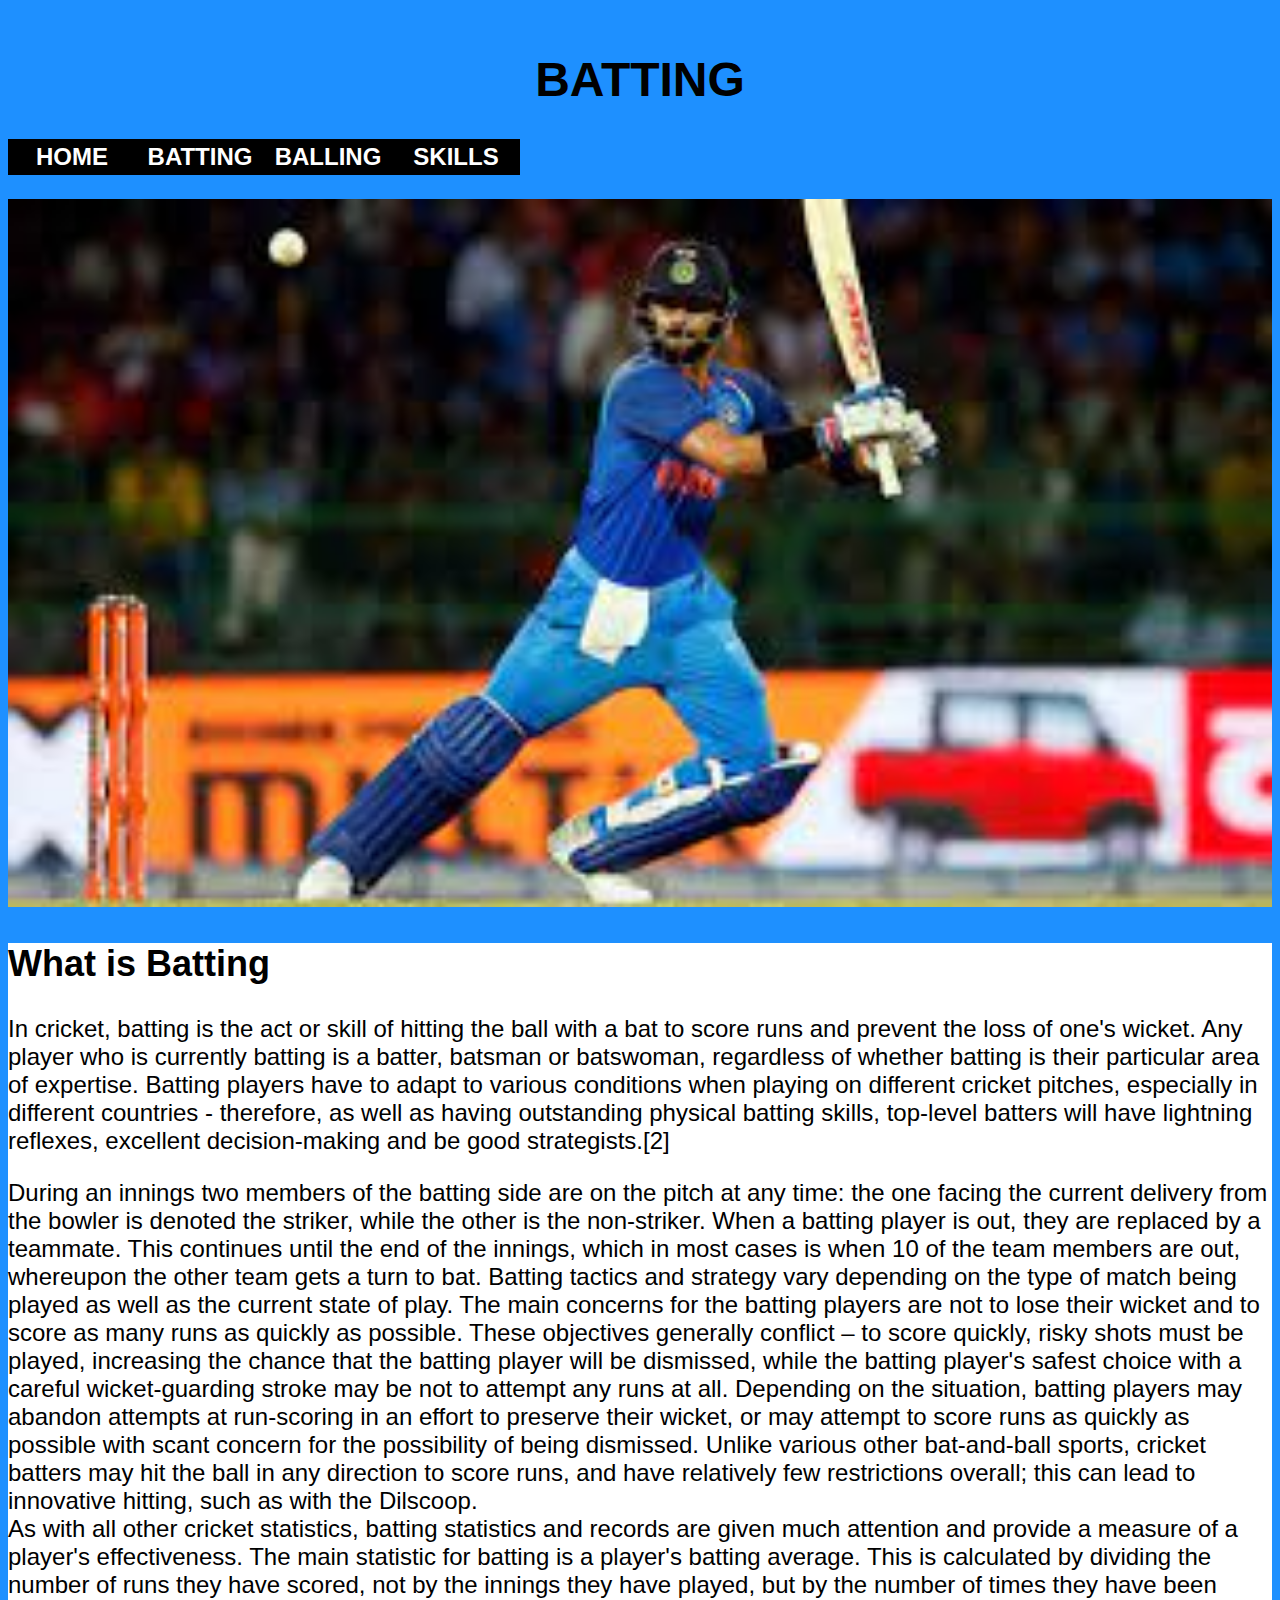
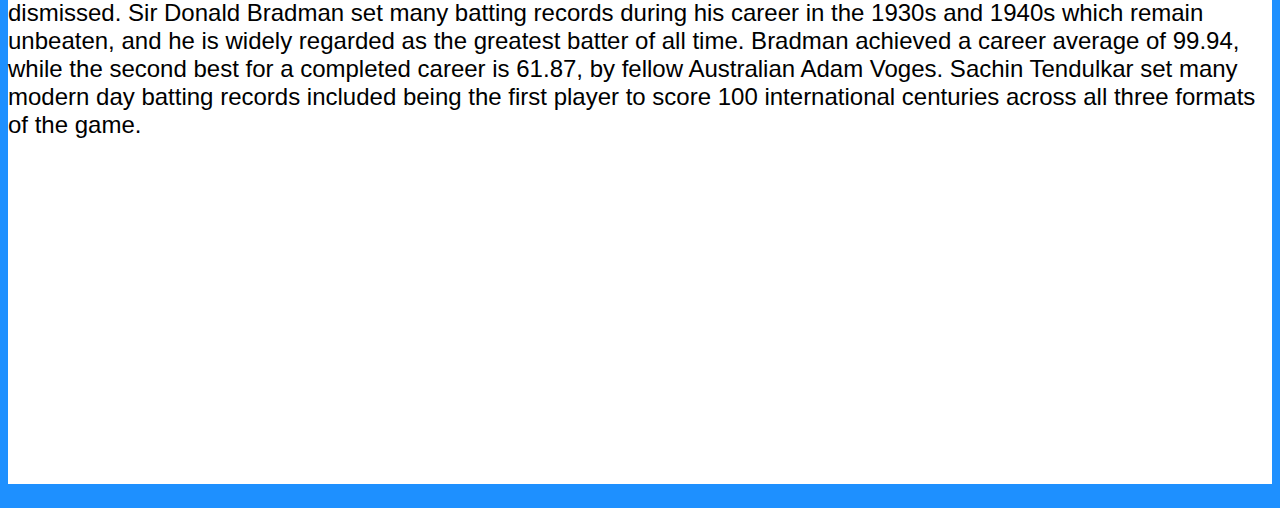
<file: AK CRICKET ACEDEMY/batting.html>
<!DOCTYPE html>
<html>
<head>
	<link rel="shortcut icon" href="[data-uri]" type="image/x-icon">
	<title>Batting</title>
	<link rel="stylesheet" type="text/css" href="style.css">
</head>
<body>
<div>
	<h1>Batting</h1>
	<p>
		<ul id="menu">
			<li id="item"><a href=index.html>Home</a></li>
			<li id="item"><a href=batting.html>Batting</a></li>
			<li id="item"><a href=balling.html>Balling</a></li>
			<li id="item"><a href=skill.html>Skills</a></li>
			
		</ul>
	</p>
	<img src="[data-uri]">
</div>
<div id="main">
	 <p><h2>What is Batting</h2></p>
	 <p>In cricket, batting is the act or skill of hitting the ball with a bat to score runs and prevent the loss of one's wicket. Any player who is currently batting is a batter, batsman or batswoman, regardless of whether batting is their particular area of expertise. Batting players have to adapt to various conditions when playing on different cricket pitches, especially in different countries - therefore, as well as having outstanding physical batting skills, top-level batters will have lightning reflexes, excellent decision-making and be good strategists.[2]

<li>During an innings two members of the batting side are on the pitch at any time: the one facing the current delivery from the bowler is denoted the striker, while the other is the non-striker. When a batting player is out, they are replaced by a teammate. This continues until the end of the innings, which in most cases is when 10 of the team members are out, whereupon the other team gets a turn to bat.

Batting tactics and strategy vary depending on the type of match being played as well as the current state of play. The main concerns for the batting players are not to lose their wicket and to score as many runs as quickly as possible. These objectives generally conflict – to score quickly, risky shots must be played, increasing the chance that the batting player will be dismissed, while the batting player's safest choice with a careful wicket-guarding stroke may be not to attempt any runs at all. Depending on the situation, batting players may abandon attempts at run-scoring in an effort to preserve their wicket, or may attempt to score runs as quickly as possible with scant concern for the possibility of being dismissed. Unlike various other bat-and-ball sports, cricket batters may hit the ball in any direction to score runs, and have relatively few restrictions overall; this can lead to innovative hitting, such as with the Dilscoop.
</li>
<li>As with all other cricket statistics, batting statistics and records are given much attention and provide a measure of a player's effectiveness. The main statistic for batting is a player's batting average. This is calculated by dividing the number of runs they have scored, not by the innings they have played, but by the number of times they have been dismissed.

Sir Donald Bradman set many batting records during his career in the 1930s and 1940s which remain unbeaten, and he is widely regarded as the greatest batter of all time. Bradman achieved a career average of 99.94, while the second best for a completed career is 61.87, by fellow Australian Adam Voges.

Sachin Tendulkar set many modern day batting records included being the first player to score 100 international centuries across all three formats of the game.</li>

</p>
<p align="center">
		<iframe width="560" height="315" src="https://www.youtube.com/embed/sQ5OZLRM3s0" title="YouTube video player" frameborder="0" allow="accelerometer; autoplay; clipboard-write; encrypted-media; gyroscope; picture-in-picture" allowfullscreen></iframe>
</div>
</div>
</body>
</html>
</file>
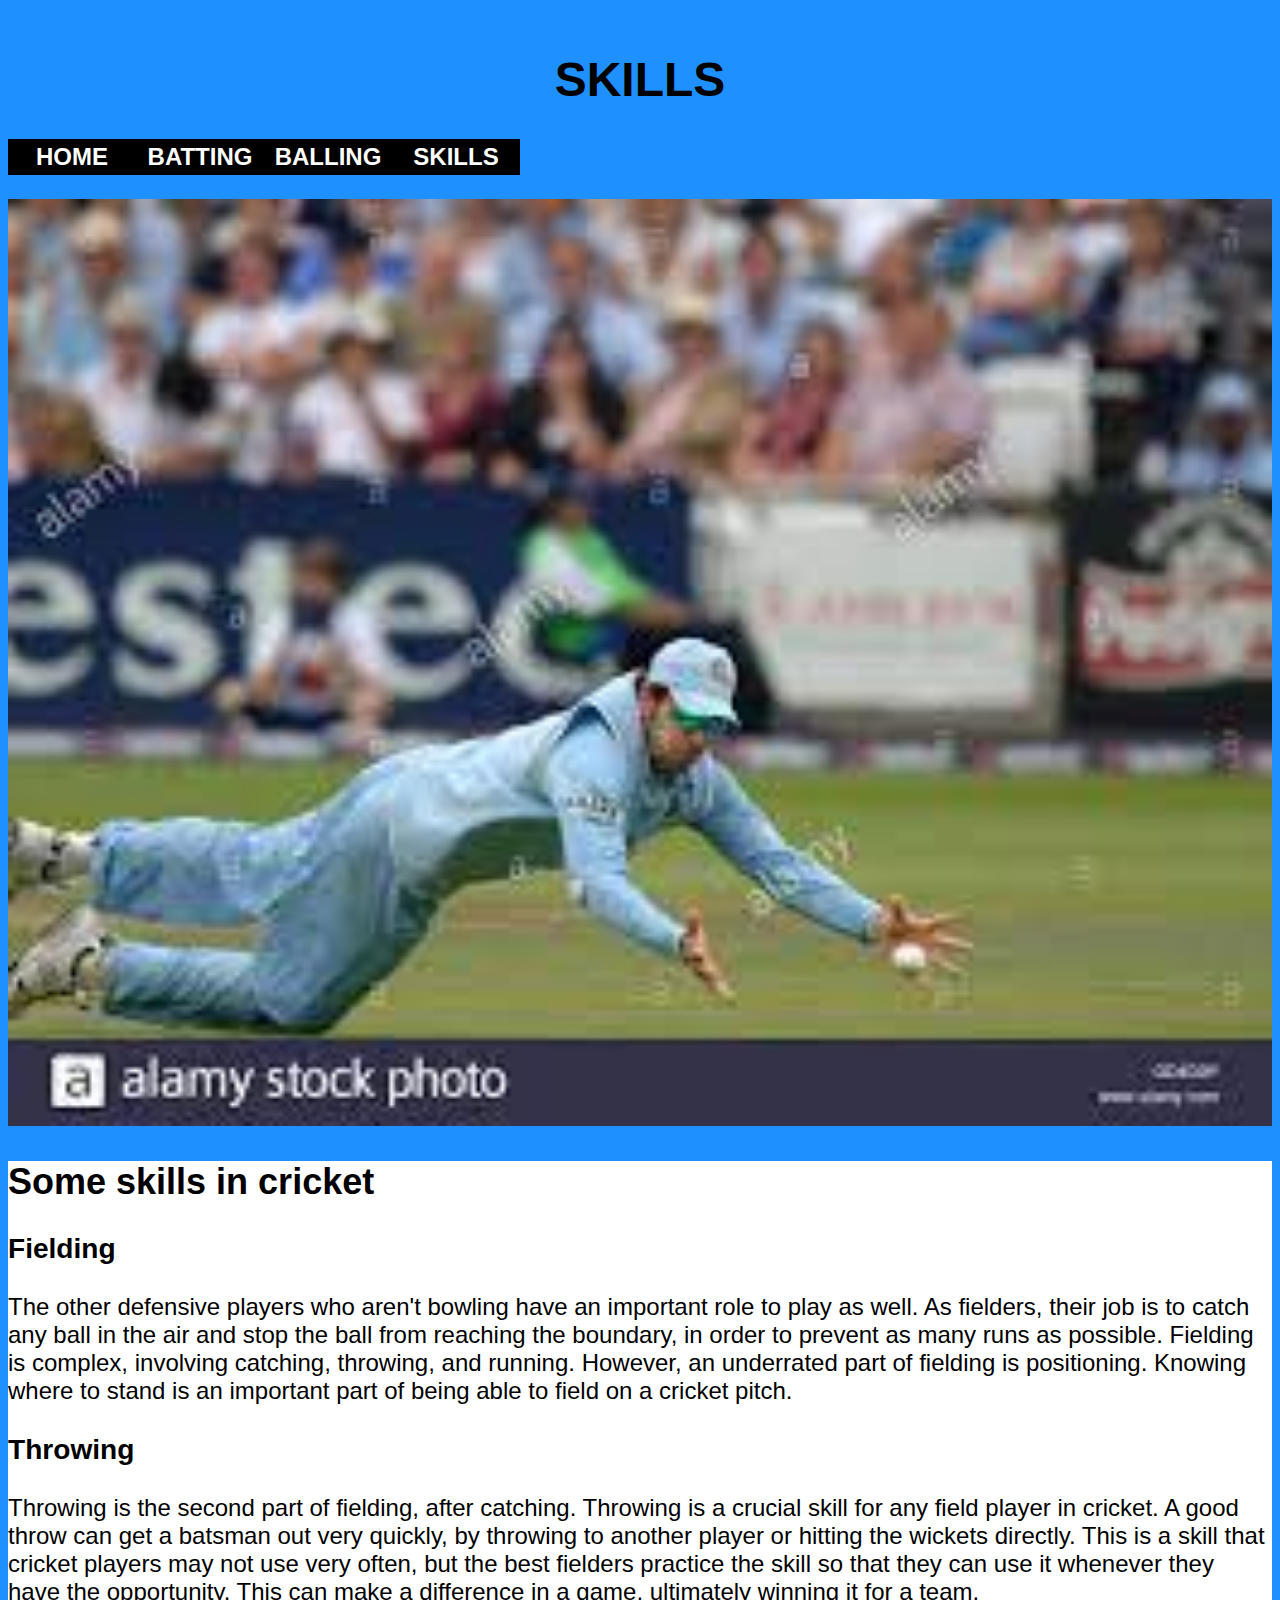
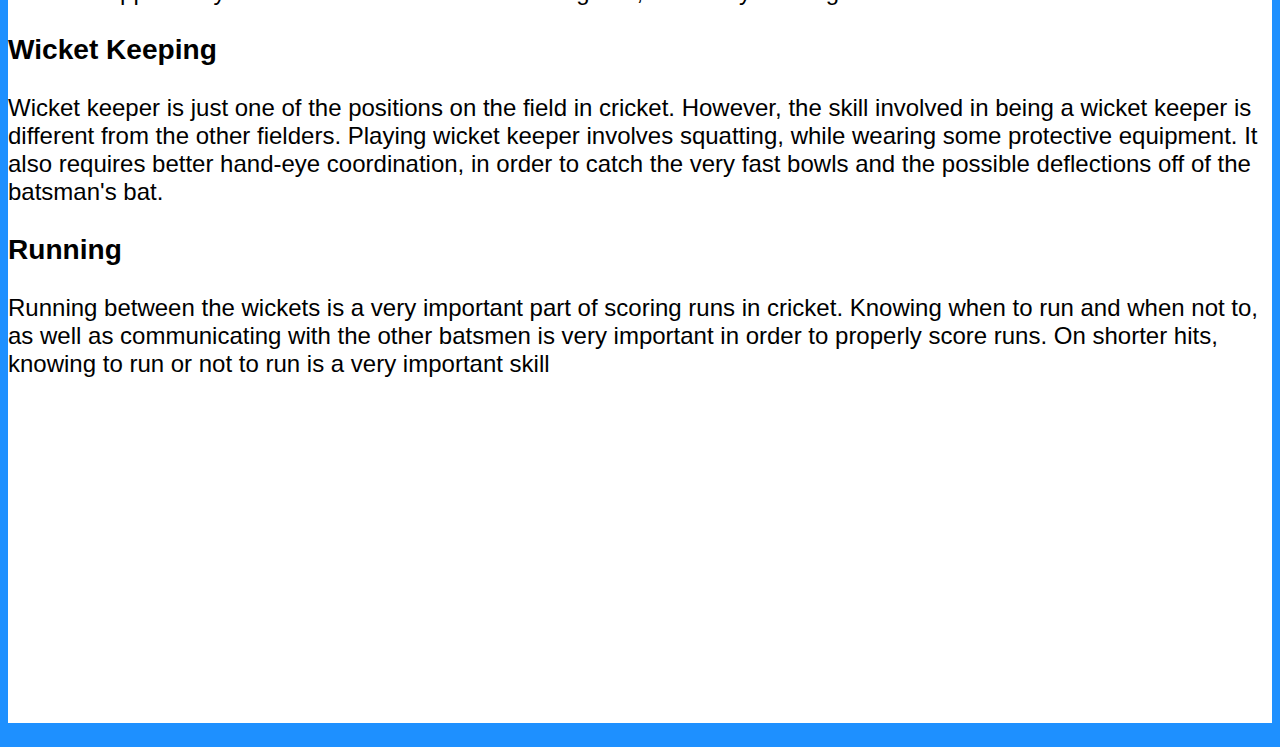
<file: AK CRICKET ACEDEMY/skill.html>
<!DOCTYPE html>
<html>
<head>
	<link rel="shortcut icon" href="[data-uri]" type="image/x-icon">
	<title>Batting</title>
	<link rel="stylesheet" type="text/css" href="style.css">
</head>
<body>
<div>
	<h1>Skills</h1>
	<p>
		<ul id="menu">
			<li id="item"><a href=index.html>Home</a></li>
			<li id="item"><a href=batting.html>Batting</a></li>
			<li id="item"><a href=balling.html>Balling</a></li>
			<li id="item"><a href=skills.html>Skills</a></li>
			
		</ul>
	</p>
	<img src="[data-uri]">
</div>
<div id="main">
	 <p><h2>Some skills in cricket</h2></p>
	 <h3>Fielding</h3>
	 <li>The other defensive players who aren't bowling have an important role to play as well. As fielders, their job is to catch any ball in the air and stop the ball from reaching the boundary, in order to prevent as many runs as possible. Fielding is complex, involving catching, throwing, and running. However, an underrated part of fielding is positioning. Knowing where to stand is an important part of being able to field on a cricket pitch.</li>

	 <h3>Throwing</h3>
	 <li>Throwing is the second part of fielding, after catching. Throwing is a crucial skill for any field player in cricket. A good throw can get a batsman out very quickly, by throwing to another player or hitting the wickets directly. This is a skill that cricket players may not use very often, but the best fielders practice the skill so that they can use it whenever they have the opportunity. This can make a difference in a game, ultimately winning it for a team.</li>
	 <h3>Wicket Keeping</h3>
	 <li>Wicket keeper is just one of the positions on the field in cricket. However, the skill involved in being a wicket keeper is different from the other fielders. Playing wicket keeper involves squatting, while wearing some protective equipment. It also requires better hand-eye coordination, in order to catch the very fast bowls and the possible deflections off of the batsman's bat.</li>
	 <h3>Running</h3>
	 <li>Running between the wickets is a very important part of scoring runs in cricket. Knowing when to run and when not to, as well as communicating with the other batsmen is very important in order to properly score runs. On shorter hits, knowing to run or not to run is a very important skill</li>

</p>
<p align="center">
		<iframe width="560" height="315" src="https://www.youtube.com/embed/dAQRUKQ8N2Q" title="YouTube video player" frameborder="0" allow="accelerometer; autoplay; clipboard-write; encrypted-media; gyroscope; picture-in-picture" allowfullscreen></iframe>
</div>
</div>
</body>
</html>
</file>
<file: AK CRICKET ACEDEMY/style.css>
html
{ 
	background-color:dodgerblue;
}
body

 {
 	font-family: sans-serif;
 	font-size: 1.5em
 }
 img
 {
 	width: 100%
 }
 h1
 {
 	text-align:center;
 	padding-top: 20px;
 	text-transform:uppercase;
 }
 #main
 {
 	background-color:white;


}
#menu
{
	list-style-type: none;
	margin: 0;
	padding: 0;
	overflow: hidden;
}

#item
{
	float: left;
}

a:link, a:visited
{
	display:block;
	width:120px;
	font-weight: bold;
	color: white;
	background-color: black;
	text-align: center;
	padding: 4px;
	text-decoration: none;
	text-transform: uppercase;
}

a:hover, a:active
{
	color: #ff5c5c
}

/*---------footer---------*/
footer {
	width: 100%;
	background-color: yellow
	padding60px 0px;
}
</file>
